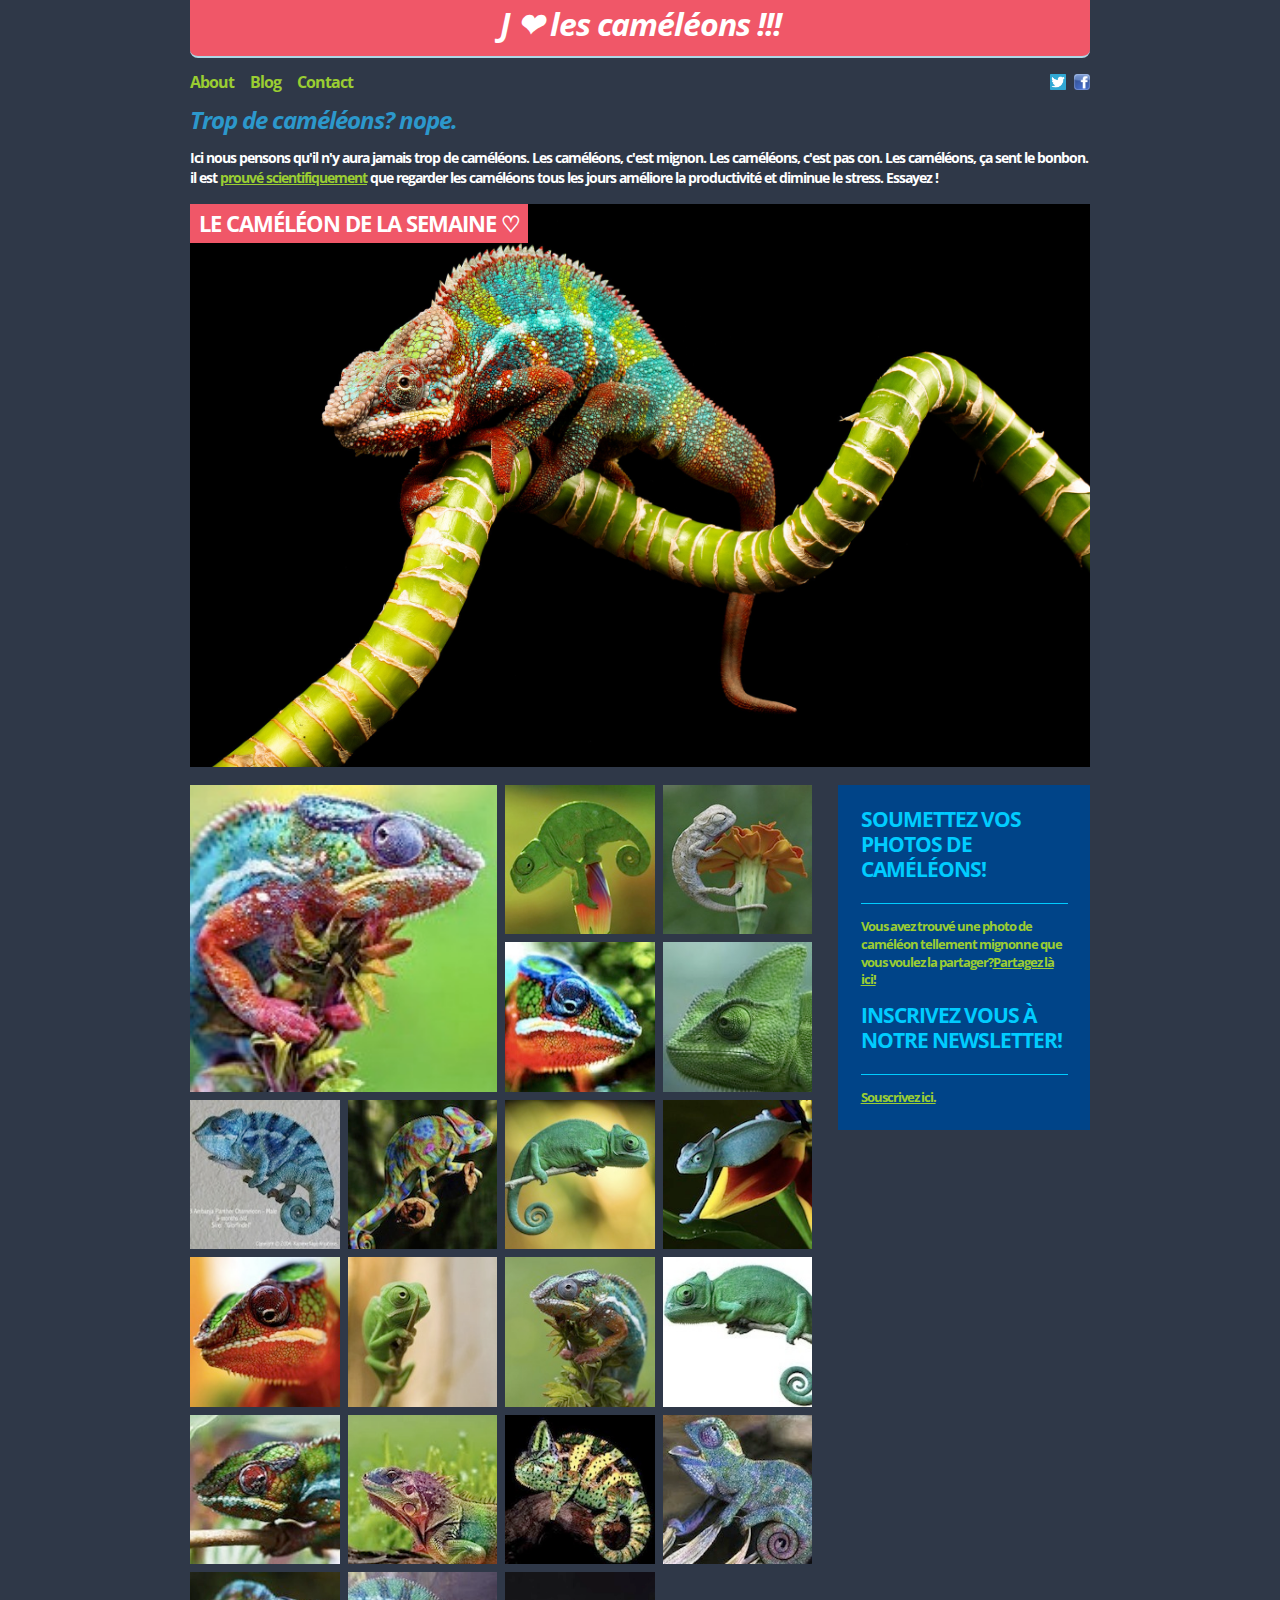
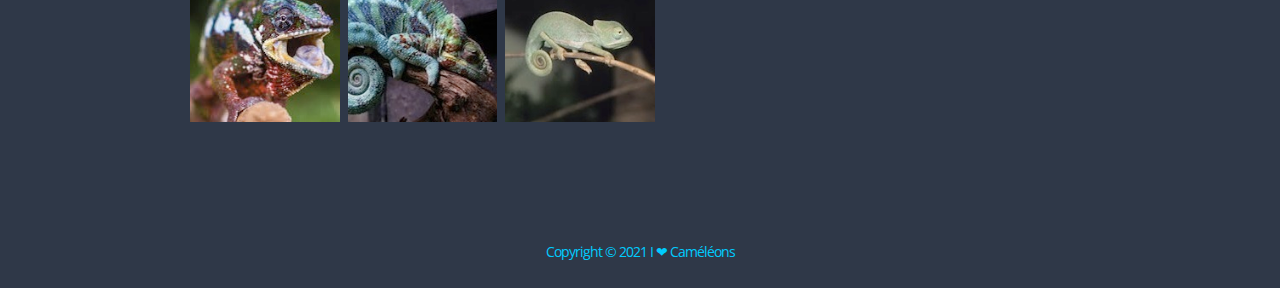
<file: html/index.html>
<!DOCTYPE html>
<html lang="fr">
<head>
    <meta charset="UTF-8">
    <meta name="viewport" content="width=device-width, initial-scale=1.0">
    <title>Caméléons</title>

    <link rel="stylesheet" href="../css/reset.css">
    <link rel="stylesheet" href="../css/style.css">

    <link rel="preconnect" href="https://fonts.gstatic.com">
    <link href="https://fonts.googleapis.com/css2?family=Open+Sans:ital,wght@0,400;0,700;1,400;1,700&display=swap" rel="stylesheet">

</head>
<body>
    <div class="container">
        <header>
            <h1 class="page-title">J &#x2764; les caméléons !!!</h1>
            <nav class="header-links">
                <ul class="menu">
                    <li class="menu__item"><a class="menu__link" href="">About</a></li>
                    <li class="menu__item"><a class="menu__link" href="">Blog</a></li>
                    <li class="menu__item"><a class="menu__link" href="">Contact</a></li>
                </ul>
                <ul class="social">
                    <li class="social__item">
                        <a class="social__link" href="">
                            <img class="social__icon" src="../images/twitter_icon.png" alt="Twitter des caméléons">
                        </a>
                    </li>
                    <li class="social__item">
                        <a class="social__link" href="">
                            <img class="social__icon" src="../images/facebook_icon.png" alt="Facebook des caméléons">
                        </a>
                    </li>
                </ul>
            </nav>
        </header>

        <main>
            <section class="too-much">
                <h2 class="too-much__title">Trop de caméléons? nope.</h2>
                <p class="too-much__text">Ici nous pensons qu'il n'y aura jamais trop de caméléons. Les caméléons, c'est mignon. Les caméléons, c'est pas con. Les caméléons, ça sent le bonbon. il est <a class="link" href="https://fr.wikipedia.org/wiki/Les_Cam%C3%A9l%C3%A9ons">prouvé scientifiquement</a> que regarder les caméléons tous les jours améliore la productivité et diminue le stress. Essayez !</p>
            </section>

            <section>
                <figure class="cam-of-the-week">
                    <img class="cam-of-the-week__image" src="../images/cameleon-big.jpg" alt="Le magnifique caméléon de la semaine">
                    <figcaption class="cam-of-the-week__title">Le caméléon de la semaine &#9825;</figcaption>
                </figure>
            </section>

            <div class="gallery-submit-wrapper">
                <section class="gallery">
                    <img src="../images/cameleon01.jpg" alt="Caméléon n°1" class="gallery__thumbnail">
                    <img src="../images/cameleon02.jpg" alt="Caméléon n°2" class="gallery__thumbnail">
                    <img src="../images/cameleon03.jpg" alt="Caméléon n°3" class="gallery__thumbnail">
                    <img src="../images/cameleon04.jpg" alt="Caméléon n°4" class="gallery__thumbnail">
                    <img src="../images/cameleon05.jpg" alt="Caméléon n°5" class="gallery__thumbnail">
                    <img src="../images/cameleon06.jpg" alt="Caméléon n°6" class="gallery__thumbnail">
                    <img src="../images/cameleon07.jpg" alt="Caméléon n°7" class="gallery__thumbnail">
                    <img src="../images/cameleon08.jpg" alt="Caméléon n°8" class="gallery__thumbnail">
                    <img src="../images/cameleon09.jpg" alt="Caméléon n°9" class="gallery__thumbnail">
                    <img src="../images/cameleon10.jpg" alt="Caméléon n°10" class="gallery__thumbnail">
                    <img src="../images/cameleon11.jpg" alt="Caméléon n°11" class="gallery__thumbnail">
                    <img src="../images/cameleon12.jpg" alt="Caméléon n°12" class="gallery__thumbnail">
                    <img src="../images/cameleon13.jpg" alt="Caméléon n°13" class="gallery__thumbnail">
                    <img src="../images/cameleon14.jpg" alt="Caméléon n°14" class="gallery__thumbnail">
                    <img src="../images/cameleon15.jpg" alt="Caméléon n°15" class="gallery__thumbnail">
                    <img src="../images/cameleon16.jpg" alt="Caméléon n°16" class="gallery__thumbnail">
                    <img src="../images/cameleon17.jpg" alt="Caméléon n°17" class="gallery__thumbnail">
                    <img src="../images/cameleon18.jpg" alt="Caméléon n°18" class="gallery__thumbnail">
                    <img src="../images/cameleon19.jpg" alt="Caméléon n°19" class="gallery__thumbnail">
                    <img src="../images/cameleon20.jpg" alt="Caméléon n°20" class="gallery__thumbnail">

                </section>

                <aside class="image-submit">
                    <h3 class="image-submit__title">Soumettez vos photos de caméléons!</h3>
                    <p class="image-submit__text">Vous avez trouvé une photo de caméléon tellement mignonne que vous voulez la partager?<a class="link" href="">Partagez là ici!</a></p>
                    <h3 class="image-submit__title">Inscrivez vous à notre newsletter!</h3>
                    <p class="image-submit__text"><a class="link" href="">Souscrivez ici.</a></p>
                </aside>
            </div>
        </main>

        <footer class="main-footer">
            <p>Copyright © 2021 I &#x2764; Caméléons</p>
        </footer>
    </div>
</body>
</html>
</file>
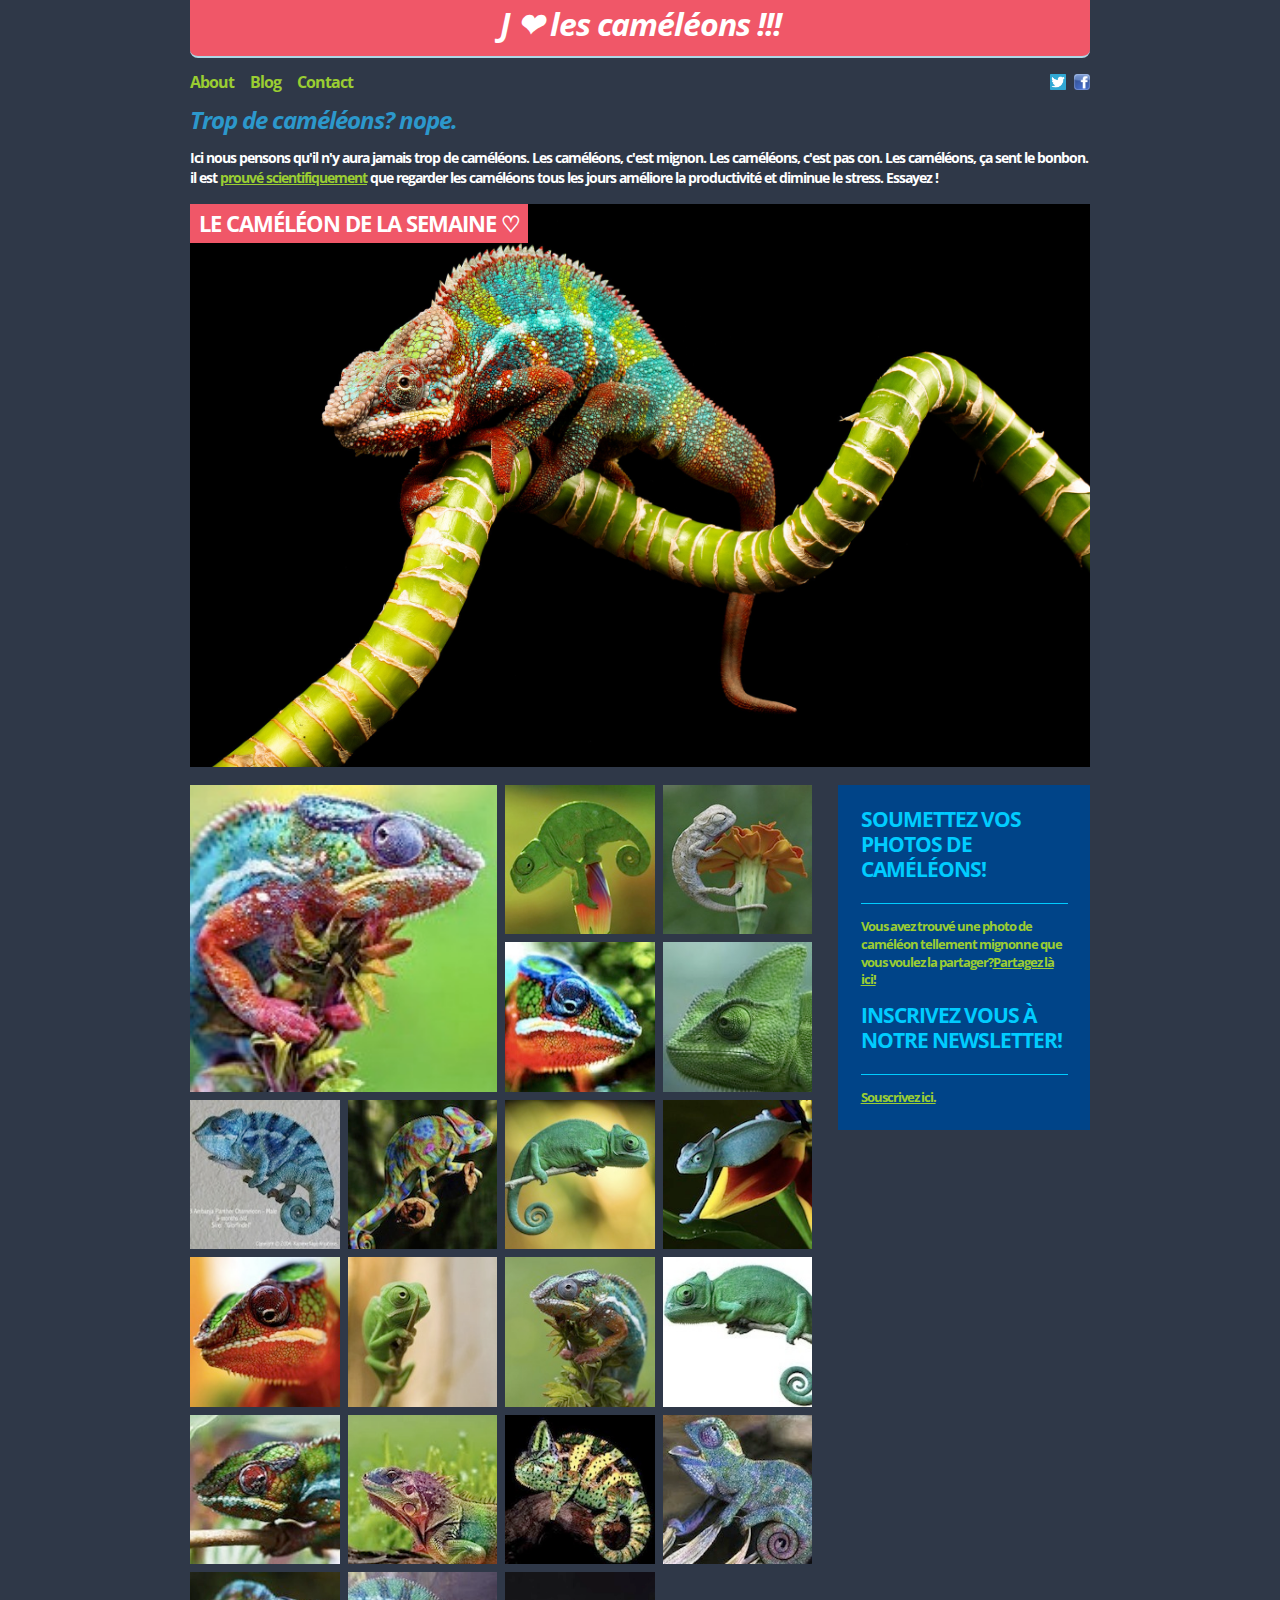
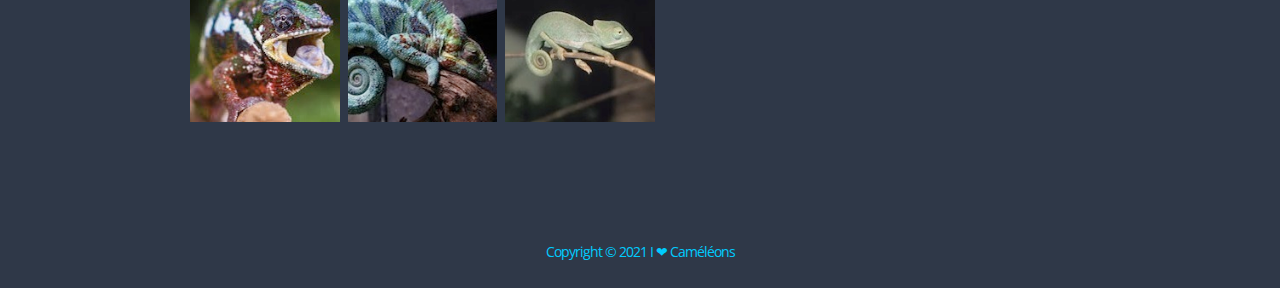
<file: html/index-flex.html>
<!DOCTYPE html>
<html lang="fr">
<head>
    <meta charset="UTF-8">
    <title>Caméléons</title>

    <link rel="stylesheet" href="../css/reset.css">
    <link rel="stylesheet" href="../css/style-flex.css">

    <link rel="preconnect" href="https://fonts.gstatic.com">
    <link href="https://fonts.googleapis.com/css2?family=Open+Sans:ital,wght@0,400;0,700;1,400;1,700&display=swap" rel="stylesheet">

</head>
<body>
    <div class="container">
        <header>
            <h1 class="page-title">J &#x2764; les caméléons !!!</h1>
            <nav class="header-links">
                <ul class="menu">
                    <li class="menu__item"><a class="menu__link" href="">About</a></li>
                    <li class="menu__item"><a class="menu__link" href="">Blog</a></li>
                    <li class="menu__item"><a class="menu__link" href="">Contact</a></li>
                </ul>
                <ul class="social">
                    <li class="social__item">
                        <a class="social__link" href="">
                            <img class="social__icon" src="../images/twitter_icon.png" alt="Twitter des caméléons">
                        </a>
                    </li>
                    <li class="social__item">
                        <a class="social__link" href="">
                            <img class="social__icon" src="../images/facebook_icon.png" alt="Facebook des caméléons">
                        </a>
                    </li>
                </ul>
            </nav>
        </header>

        <main>
            <section class="too-much">
                <h2 class="too-much__title">Trop de caméléons? nope.</h2>
                <p class="too-much__text">Ici nous pensons qu'il n'y aura jamais trop de caméléons. Les caméléons, c'est mignon. Les caméléons, c'est pas con. Les caméléons, ça sent le bonbon. il est <a class="link" href="https://fr.wikipedia.org/wiki/Les_Cam%C3%A9l%C3%A9ons">prouvé scientifiquement</a> que regarder les caméléons tous les jours améliore la productivité et diminue le stress. Essayez !</p>
            </section>

            <section>
                <figure class="cam-of-the-week">
                    <img class="cam-of-the-week__image" src="../images/cameleon-big.jpg" alt="Le magnifique caméléon de la semaine">
                    <figcaption class="cam-of-the-week__title">Le caméléon de la semaine &#9825;</figcaption>
                </figure>
            </section>

            <div class="gallery-submit-wrapper">
                <section class="gallery">
                
                    <div class="gallery-header">
                        <img src="../images/cameleon01.jpg" alt="Caméléon n°1" class="gallery__thumbnail gallery__thumbnail--big">
                        <div class="gallery-header-right-part">
                            <img src="../images/cameleon02.jpg" alt="Caméléon n°2" class="gallery__thumbnail">
                            <img src="../images/cameleon03.jpg" alt="Caméléon n°3" class="gallery__thumbnail">
                            <img src="../images/cameleon04.jpg" alt="Caméléon n°4" class="gallery__thumbnail">
                            <img src="../images/cameleon05.jpg" alt="Caméléon n°5" class="gallery__thumbnail">
                        </div>
                    </div>
                    <div class="gallery-content">
                        <img src="../images/cameleon06.jpg" alt="Caméléon n°6" class="gallery__thumbnail">
                        <img src="../images/cameleon07.jpg" alt="Caméléon n°7" class="gallery__thumbnail">
                        <img src="../images/cameleon08.jpg" alt="Caméléon n°8" class="gallery__thumbnail">
                        <img src="../images/cameleon09.jpg" alt="Caméléon n°9" class="gallery__thumbnail">
                        <img src="../images/cameleon10.jpg" alt="Caméléon n°10" class="gallery__thumbnail">
                        <img src="../images/cameleon11.jpg" alt="Caméléon n°11" class="gallery__thumbnail">
                        <img src="../images/cameleon12.jpg" alt="Caméléon n°12" class="gallery__thumbnail">
                        <img src="../images/cameleon13.jpg" alt="Caméléon n°13" class="gallery__thumbnail">
                        <img src="../images/cameleon14.jpg" alt="Caméléon n°14" class="gallery__thumbnail">
                        <img src="../images/cameleon15.jpg" alt="Caméléon n°15" class="gallery__thumbnail">
                        <img src="../images/cameleon16.jpg" alt="Caméléon n°16" class="gallery__thumbnail">
                        <img src="../images/cameleon17.jpg" alt="Caméléon n°17" class="gallery__thumbnail">
                        <img src="../images/cameleon18.jpg" alt="Caméléon n°18" class="gallery__thumbnail">
                        <img src="../images/cameleon19.jpg" alt="Caméléon n°19" class="gallery__thumbnail">
                        <img src="../images/cameleon20.jpg" alt="Caméléon n°20" class="gallery__thumbnail">
                    </div>

                </section>

                <aside class="image-submit">
                    <h3 class="image-submit__title">Soumettez vos photos de caméléons!</h3>
                    <p class="image-submit__text">Vous avez trouvé une photo de caméléon tellement mignonne que vous voulez la partager?<a class="link" href="">Partagez là ici!</a></p>
                    <h3 class="image-submit__title">Inscrivez vous à notre newsletter!</h3>
                    <p class="image-submit__text"><a class="link" href="">Souscrivez ici.</a></p>
                </aside>
            </div>
        </main>

        <footer class="main-footer">
            <p>Copyright © 2021 I &#x2764; Caméléons</p>
        </footer>
    </div>
</body>
</html>
</file>
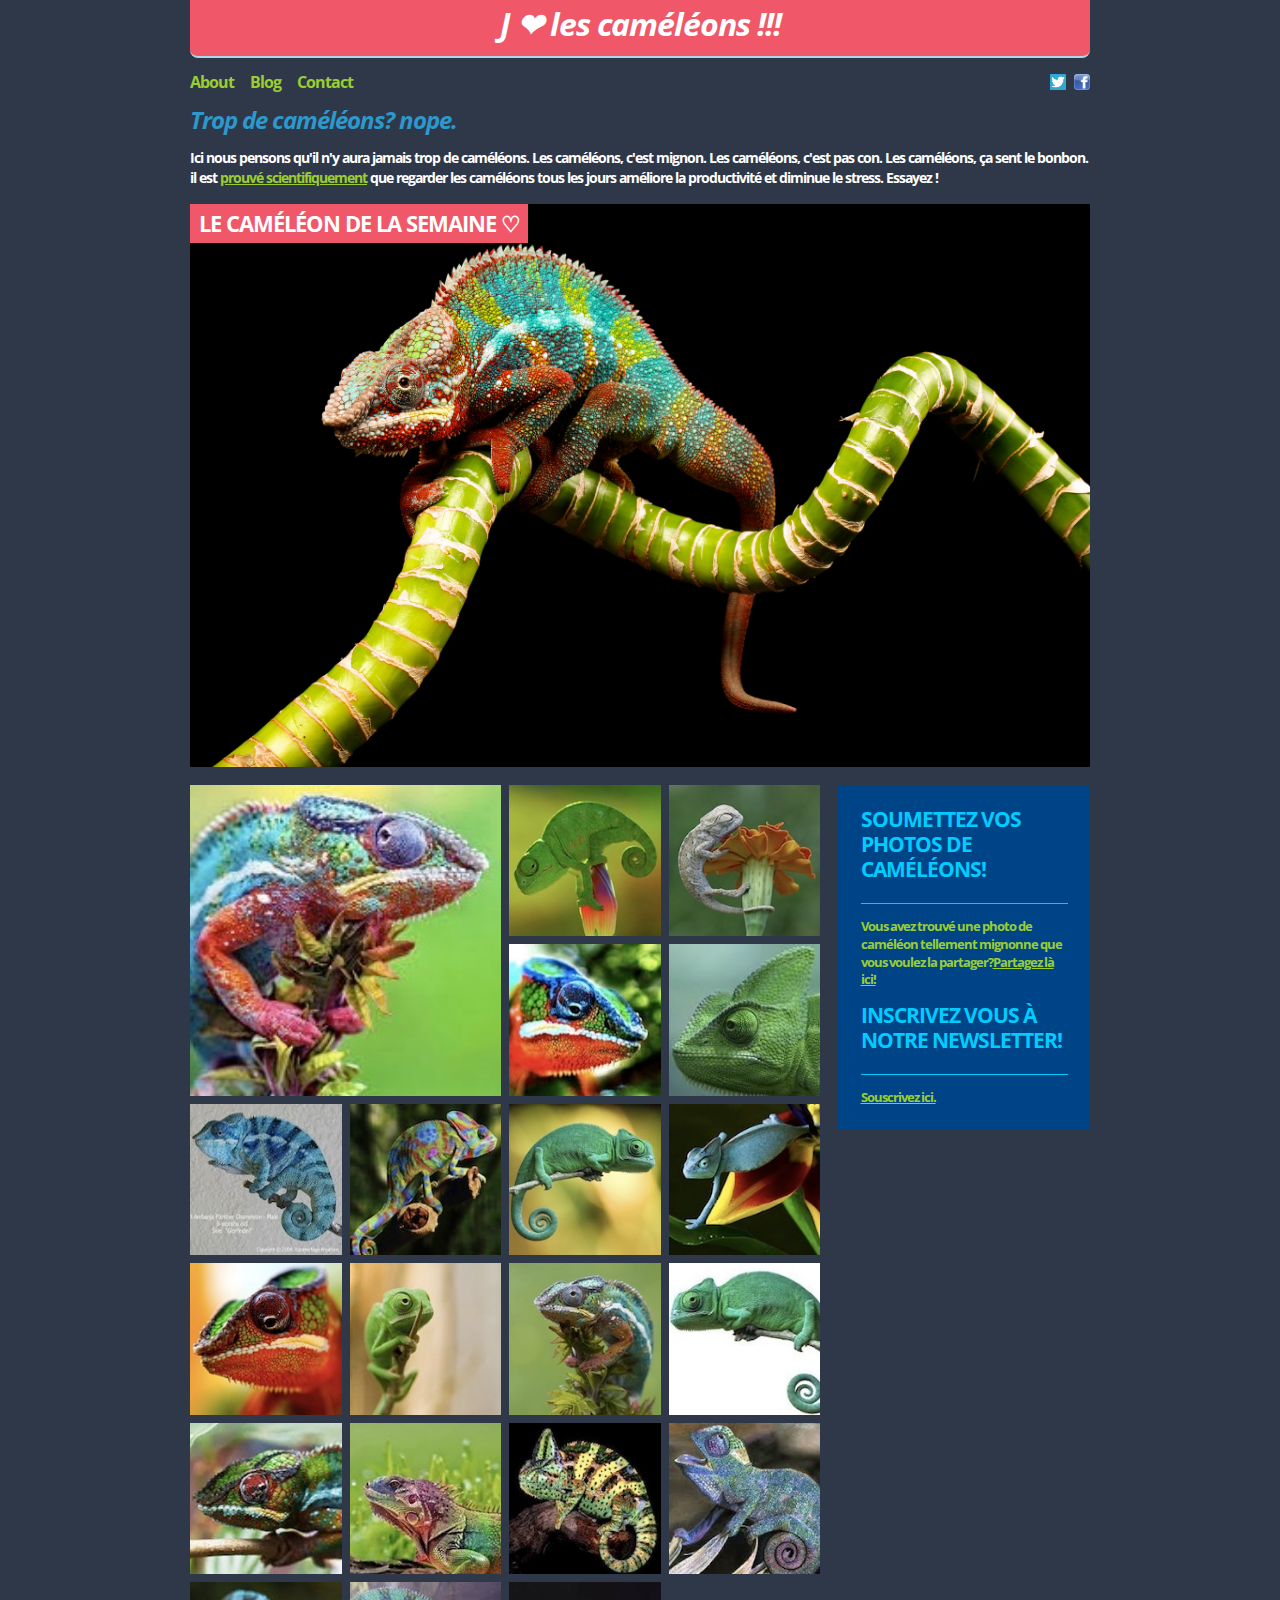
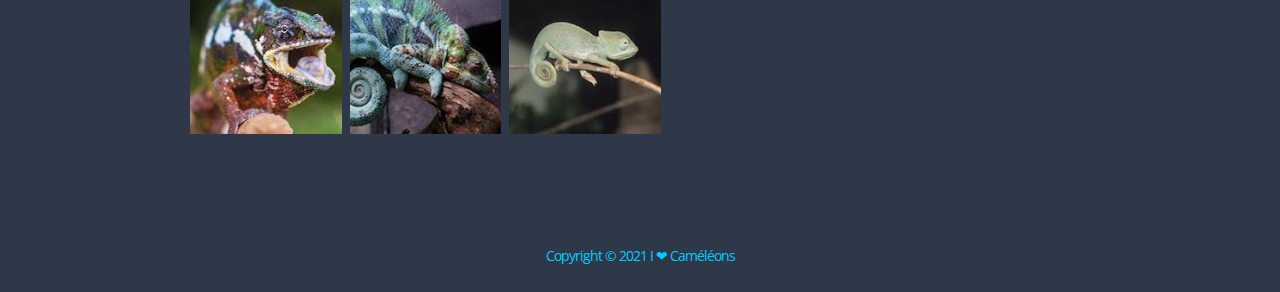
<file: html/index-grid.html>
<!DOCTYPE html>
<html lang="fr">
<head>
    <meta charset="UTF-8">
    <title>Caméléons</title>

    <link rel="stylesheet" href="../css/reset.css">
    <link rel="stylesheet" href="../css/style-grid.css">

    <link rel="preconnect" href="https://fonts.gstatic.com">
    <link href="https://fonts.googleapis.com/css2?family=Open+Sans:ital,wght@0,400;0,700;1,400;1,700&display=swap" rel="stylesheet">

</head>
<body>
    <div class="container">
        <header>
            <h1 class="page-title">J &#x2764; les caméléons !!!</h1>
            <nav class="header-links">
                <ul class="menu">
                    <li class="menu__item"><a class="menu__link" href="">About</a></li>
                    <li class="menu__item"><a class="menu__link" href="">Blog</a></li>
                    <li class="menu__item"><a class="menu__link" href="">Contact</a></li>
                </ul>
                <ul class="social">
                    <li class="social__item">
                        <a class="social__link" href="">
                            <img class="social__icon" src="../images/twitter_icon.png" alt="Twitter des caméléons">
                        </a>
                    </li>
                    <li class="social__item">
                        <a class="social__link" href="">
                            <img class="social__icon" src="../images/facebook_icon.png" alt="Facebook des caméléons">
                        </a>
                    </li>
                </ul>
            </nav>
        </header>

        <main>
            <section class="too-much">
                <h2 class="too-much__title">Trop de caméléons? nope.</h2>
                <p class="too-much__text">Ici nous pensons qu'il n'y aura jamais trop de caméléons. Les caméléons, c'est mignon. Les caméléons, c'est pas con. Les caméléons, ça sent le bonbon. il est <a class="link" href="https://fr.wikipedia.org/wiki/Les_Cam%C3%A9l%C3%A9ons">prouvé scientifiquement</a> que regarder les caméléons tous les jours améliore la productivité et diminue le stress. Essayez !</p>
            </section>

            <section>
                <figure class="cam-of-the-week">
                    <img class="cam-of-the-week__image" src="../images/cameleon-big.jpg" alt="Le magnifique caméléon de la semaine">
                    <figcaption class="cam-of-the-week__title">Le caméléon de la semaine &#9825;</figcaption>
                </figure>
            </section>

            <div class="gallery-submit-wrapper">
                <section class="gallery">
                    <img src="../images/cameleon01.jpg" alt="Caméléon n°1" class="gallery__thumbnail gallery__thumbnail--big">
                    <img src="../images/cameleon02.jpg" alt="Caméléon n°2" class="gallery__thumbnail">
                    <img src="../images/cameleon03.jpg" alt="Caméléon n°3" class="gallery__thumbnail">
                    <img src="../images/cameleon04.jpg" alt="Caméléon n°4" class="gallery__thumbnail">
                    <img src="../images/cameleon05.jpg" alt="Caméléon n°5" class="gallery__thumbnail">
                    <img src="../images/cameleon06.jpg" alt="Caméléon n°6" class="gallery__thumbnail">
                    <img src="../images/cameleon07.jpg" alt="Caméléon n°7" class="gallery__thumbnail">
                    <img src="../images/cameleon08.jpg" alt="Caméléon n°8" class="gallery__thumbnail">
                    <img src="../images/cameleon09.jpg" alt="Caméléon n°9" class="gallery__thumbnail">
                    <img src="../images/cameleon10.jpg" alt="Caméléon n°10" class="gallery__thumbnail">
                    <img src="../images/cameleon11.jpg" alt="Caméléon n°11" class="gallery__thumbnail">
                    <img src="../images/cameleon12.jpg" alt="Caméléon n°12" class="gallery__thumbnail">
                    <img src="../images/cameleon13.jpg" alt="Caméléon n°13" class="gallery__thumbnail">
                    <img src="../images/cameleon14.jpg" alt="Caméléon n°14" class="gallery__thumbnail">
                    <img src="../images/cameleon15.jpg" alt="Caméléon n°15" class="gallery__thumbnail">
                    <img src="../images/cameleon16.jpg" alt="Caméléon n°16" class="gallery__thumbnail">
                    <img src="../images/cameleon17.jpg" alt="Caméléon n°17" class="gallery__thumbnail">
                    <img src="../images/cameleon18.jpg" alt="Caméléon n°18" class="gallery__thumbnail">
                    <img src="../images/cameleon19.jpg" alt="Caméléon n°19" class="gallery__thumbnail">
                    <img src="../images/cameleon20.jpg" alt="Caméléon n°20" class="gallery__thumbnail">

                </section>

                <aside class="image-submit">
                    <h3 class="image-submit__title">Soumettez vos photos de caméléons!</h3>
                    <p class="image-submit__text">Vous avez trouvé une photo de caméléon tellement mignonne que vous voulez la partager?<a class="link" href="">Partagez là ici!</a></p>
                    <h3 class="image-submit__title">Inscrivez vous à notre newsletter!</h3>
                    <p class="image-submit__text"><a class="link" href="">Souscrivez ici.</a></p>
                </aside>
            </div>
        </main>

        <footer class="main-footer">
            <p>Copyright © 2021 I &#x2764; Caméléons</p>
        </footer>
    </div>
</body>
</html>
</file>
<file: css/style.css>
body {
  background-color: #2f3848;
  font-family: 'Open Sans', Arial, Helvetica, sans-serif;
  letter-spacing: -1px;
}

.container {
  width: 900px;
  margin: auto;
}

.page-title {
  color: white;
  font-weight: bold;
  font-style: italic;
  font-size: 2em;
  background-color: #f05768;
  text-align: center;
  padding: 0.25em 0.5em 0.5em;
  border-bottom: 0.075em solid #add8e6;
  border-radius: 0 0 .25em .25em;
}

.header-links {
  display: flex;
  justify-content: space-between;
  margin: 1em 0;
}

.menu,
.social {
  display: flex;
}

.menu {
  gap: 1em;
}

.menu__link {
  font-weight: bold;
  text-decoration: none;
}

.menu__link,
.link {
  color: yellowgreen;
}

.social {
  gap: .5em;
}

.social__icon {
  width: 1em;
}

.too-much__title {
  color: #2c98cc;
  font-size: 1.5em;
  font-style: italic;
  font-weight: bold;
}

.too-much__text {
  color: white;
  font-size: 0.9em;
  font-weight: bold;
  line-height: 1.4;
  margin: 1.1em 0;
}

.cam-of-the-week {
  position: relative;
  margin: 1em 0;
}

.cam-of-the-week__image {
  width: 100%;
}

.cam-of-the-week__title {
  background-color: #f05768;
  color: white;
  font-weight: bold;
  font-size: 1.35em;
  text-transform: uppercase;
  padding: 0.4em;
  position: absolute;
  top: 0;
  left: 0;
}

.gallery-submit-wrapper {
  display: flex;
  align-items: flex-start;
  justify-content: space-between;
}

.gallery {
  width: 70%;
  font-size: 0;
}

.gallery__thumbnail {
  box-sizing: border-box;
  padding-right: .5rem;
  padding-bottom: .5rem;
  width: 25%;
}

.gallery__thumbnail:first-child {
  width: 50%;
  float: left;
}

.image-submit {
  width: 23%;
  background-color: #048;
  padding: 1.4em;
}

.image-submit__title {
  color: #0cf;
  font-weight: bold;
  font-size: 1.3em;
  text-transform: uppercase;
  border-bottom: 1px solid #0cf;
  padding-bottom: 1em;
  line-height: 1.2;
}

.image-submit__text {
  margin: 1.1em 0;
  color: yellowgreen;
  font-weight: bold;
  line-height: 1.4;
  font-size: 0.8em;
}

.image-submit p:last-child {
  margin-bottom: 0;
}

.main-footer {
  text-align: center;
  color: #0cf;
  font-size: 0.9em;
  margin-top: 8em;
  margin-bottom: 2em;
} 

.gallery,
.image-submit {
  width: 100%;
}

.container {
  max-width: 900px;
}

.gallery-submit-wrapper {
  flex-direction: column;
}

@media (min-width: 600px) {
  .gallery-submit-wrapper {
    flex-direction: row;
  }

  .gallery {
    width: 70%;
  }

  .image-submit {
    width: 23%;
  }
}
</file>
<file: css/style-flex.css>
body {
  background-color: #2f3848;
  font-family: 'Open Sans', Arial, Helvetica, sans-serif;
  letter-spacing: -1px;
}

.container {
  width: 900px;
  margin: auto;
}

.page-title {
  color: white;
  font-weight: bold;
  font-style: italic;
  font-size: 2em;
  background-color: #f05768;
  text-align: center;
  padding: 0.25em 0.5em 0.5em;
  border-bottom: 0.075em solid #add8e6;
  border-radius: 0 0 .25em .25em;
}

.header-links {
  display: flex;
  justify-content: space-between;
  margin: 1em 0;
}

.menu,
.social {
  display: flex;
}

.menu {
  gap: 1em;
}

.menu__link {
  font-weight: bold;
  text-decoration: none;
}

.menu__link,
.link {
  color: yellowgreen;
}

.social {
  gap: .5em;
}

.social__icon {
  width: 1em;
}

.too-much__title {
  color: #2c98cc;
  font-size: 1.5em;
  font-style: italic;
  font-weight: bold;
}

.too-much__text {
  color: white;
  font-size: 0.9em;
  font-weight: bold;
  line-height: 1.4;
  margin: 1.1em 0;
}

.cam-of-the-week {
  position: relative;
  margin: 1em 0;
}

.cam-of-the-week__image {
  width: 100%;
}

.cam-of-the-week__title {
  background-color: #f05768;
  color: white;
  font-weight: bold;
  font-size: 1.35em;
  text-transform: uppercase;
  padding: 0.4em;
  position: absolute;
  top: 0;
  left: 0;
}

.gallery-submit-wrapper {
  display: flex;
  align-items: flex-start;
  justify-content: space-between;
}

.gallery {
  width: 70%;
  font-size: 0;
}

.gallery__thumbnail {
  box-sizing: border-box;
  padding-right: .5rem;
  padding-bottom: .5rem;
  width: 25%;
}

.gallery__thumbnail--big {
  width: 50%;
}

.gallery-header {
  display: flex;
}

.gallery-header-right-part {
  display: flex;
  flex-wrap: wrap;
  width: 50%;
}

.gallery-header-right-part .gallery__thumbnail {
  width: 50%;
}

.image-submit {
  width: 23%;
  background-color: #048;
  padding: 1.4em;
}

.image-submit__title {
  color: #0cf;
  font-weight: bold;
  font-size: 1.3em;
  text-transform: uppercase;
  border-bottom: 1px solid #0cf;
  padding-bottom: 1em;
  line-height: 1.2;
}

.image-submit__text {
  margin: 1.1em 0;
  color: yellowgreen;
  font-weight: bold;
  line-height: 1.4;
  font-size: 0.8em;
}

.image-submit p:last-child {
  margin-bottom: 0;
}

.main-footer {
  text-align: center;
  color: #0cf;
  font-size: 0.9em;
  margin-top: 8em;
  margin-bottom: 2em;
}
</file>
<file: css/style-grid.css>
body {
  background-color: #2f3848;
  font-family: 'Open Sans', Arial, Helvetica, sans-serif;
  letter-spacing: -1px;
}

.container {
  width: 900px;
  margin: auto;
}

.page-title {
  color: white;
  font-weight: bold;
  font-style: italic;
  font-size: 2em;
  background-color: #f05768;
  text-align: center;
  padding: 0.25em 0.5em 0.5em;
  border-bottom: 0.075em solid #add8e6;
  border-radius: 0 0 .25em .25em;
}

.header-links {
  display: flex;
  justify-content: space-between;
  margin: 1em 0;
}

.menu,
.social {
  display: flex;
}

.menu {
  gap: 1em;
}

.menu__link {
  font-weight: bold;
  text-decoration: none;
}

.menu__link,
.link {
  color: yellowgreen;
}

.social {
  gap: .5em;
}

.social__icon {
  width: 1em;
}

.too-much__title {
  color: #2c98cc;
  font-size: 1.5em;
  font-style: italic;
  font-weight: bold;
}

.too-much__text {
  color: white;
  font-size: 0.9em;
  font-weight: bold;
  line-height: 1.4;
  margin: 1.1em 0;
}

.cam-of-the-week {
  position: relative;
  margin: 1em 0;
}

.cam-of-the-week__image {
  width: 100%;
}

.cam-of-the-week__title {
  background-color: #f05768;
  color: white;
  font-weight: bold;
  font-size: 1.35em;
  text-transform: uppercase;
  padding: 0.4em;
  position: absolute;
  top: 0;
  left: 0;
}

.gallery-submit-wrapper {
  display: flex;
  align-items: flex-start;
  justify-content: space-between;
}

.gallery {
  width: 70%;
  display: grid;
  grid-template-columns: repeat(4, 1fr);
  gap: .5rem;
}

.gallery__thumbnail {
  width: 100%;
}

.gallery__thumbnail--big {
  grid-column: span 2;
  grid-row: span 2;
}

.gallery-header {
  display: flex;
}

.gallery-header-right-part {
  display: flex;
  flex-wrap: wrap;
  width: 50%;
}

.gallery-header-right-part .gallery__thumbnail {
  width: 50%;
}

.image-submit {
  width: 23%;
  background-color: #048;
  padding: 1.4em;
}

.image-submit__title {
  color: #0cf;
  font-weight: bold;
  font-size: 1.3em;
  text-transform: uppercase;
  border-bottom: 1px solid #0cf;
  padding-bottom: 1em;
  line-height: 1.2;
}

.image-submit__text {
  margin: 1.1em 0;
  color: yellowgreen;
  font-weight: bold;
  line-height: 1.4;
  font-size: 0.8em;
}

.image-submit p:last-child {
  margin-bottom: 0;
}

.main-footer {
  text-align: center;
  color: #0cf;
  font-size: 0.9em;
  margin-top: 8em;
  margin-bottom: 2em;
}
</file>
